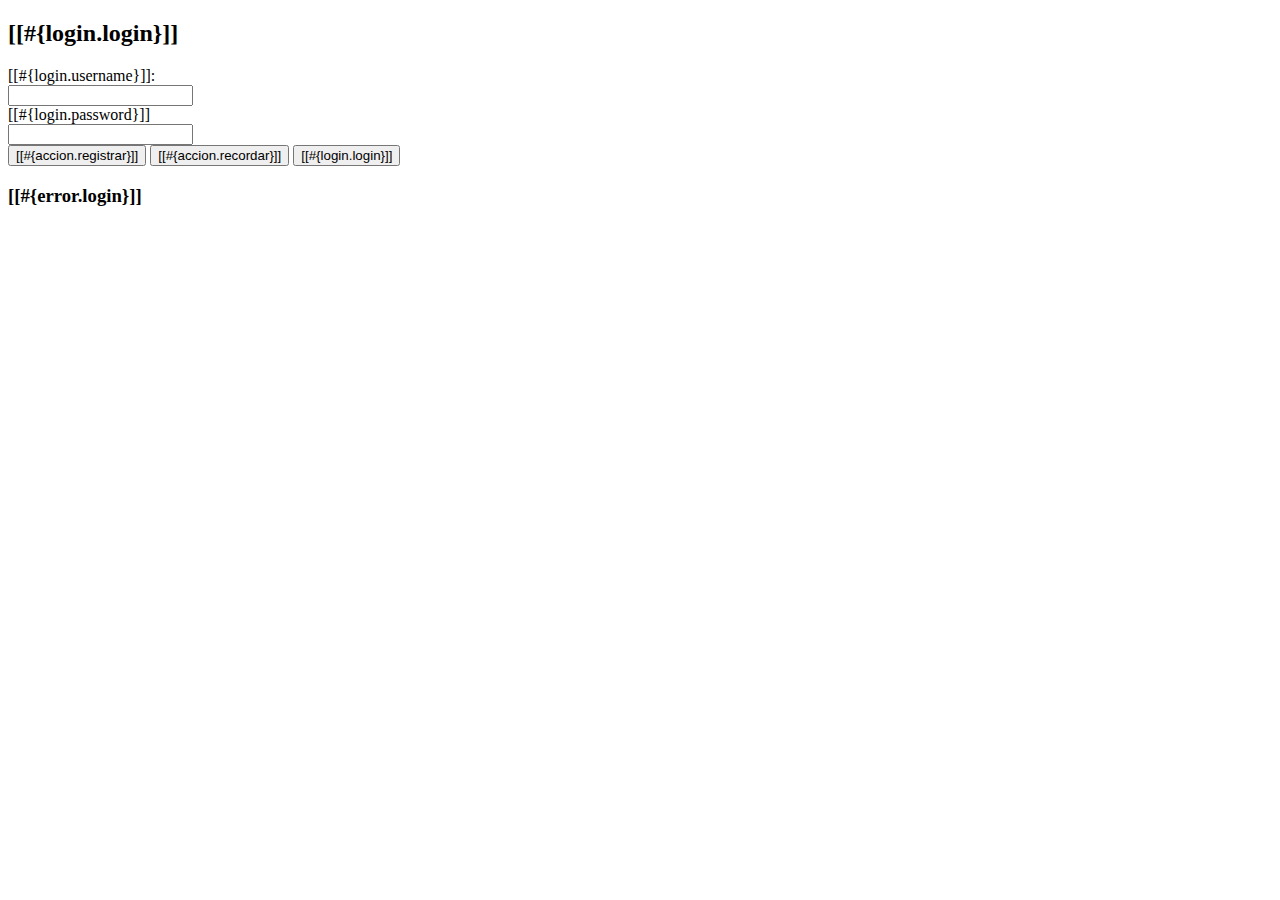
<file: src/main/resources/templates/login.html>
<!DOCTYPE html>
<html xmlns="http://www.w3.org/1999/xhtml"
      xmlns:th="http://wwww.thymeleaf.org">
    <head th:replace="~{layout/plantilla :: head}">
        <title>TechShop</title>
        <meta charset="UTF-8"/>
    </head>
    <body>
        <header th:replace="~{layout/plantilla :: header}"/>
        
        <div class="container my-5">
            <div class="row align-items-center"> 
                <div class="col-md-3"></div>
                <div class="col-md-6">
                    <div class="card">
                        <div class="card-header bg-success"><h2>[[#{login.login}]]</h2></div>
                        <div class="card-body">
                            <form method="POST" th:action="@{/login}">
                                <div class="form-group row my-3">
                                    <label class="col-md-5 my-auto" for="username"><i class="fas fa-user-lock"></i>[[#{login.username}]]:</label>
                                    <div class="col-md-7 my-auto">
                                        <input class="form-control" type="text" name="username" id="username"/></div></div>
                                <div class="form-group row my-3">
                                    <label class="col-md-5 my-auto" for="password"><i class="fas fa-key"></i>[[#{login.password}]]</label>
                                    <div class="col-md-7 my-auto"><input class="form-control" type="password" name="password" id="password"/></div></div>
                                <div class="card-footer col text-center">
                                    <button class="btn btn-primary" >
                                        <a th:href="@{/registro/nuevo}" class="btn"><i class="fas fa-user-plus"></i> [[#{accion.registrar}]]</a></button>
                                    <button class="btn btn-info" >                                        
                                        <a th:href="@{/registro/recordar}" class="btn"><i class="fas fa-envelope"></i> [[#{accion.recordar}]]</a></button>
                                    <button class="btn btn-success" type="submit">
                                        <span class="btn"><i class="fas fa-sign-in-alt"></i>
                                            [[#{login.login}]]</span></button>
                                </div>
                            </form>                            
                        </div>
                    </div>
                    <div th:if="${param.error != null}">
                        <h3>[[#{error.login}]]</h3>
                    </div>
                </div>
            </div>           
        </div>
        <footer th:replace="~{layout/plantilla :: footer}"/>
    </body>
</html>
</file>
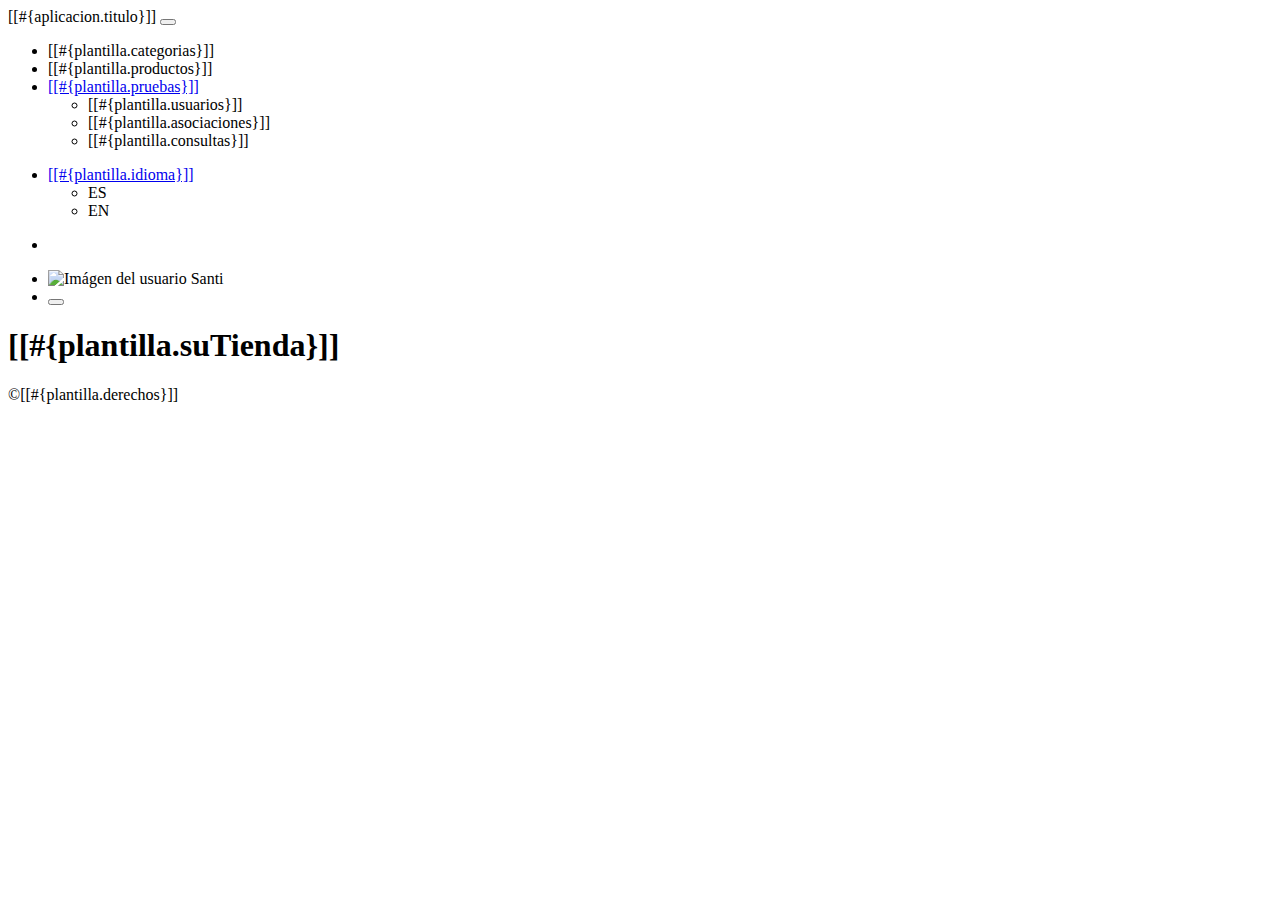
<file: src/main/resources/templates/layout/plantilla.html>
<!DOCTYPE html>
<html xmlns="http://www.w3.org/1999/xhtml"
      xmlns:th="http://www.thymeleaf.org"
      xmlns:sec="http://www.thymeleaf.org/thymeleaf-extras-springsecurity6">

    <head th:fragment="head">
        <title>TechShop</title>
        <meta charset="UTF-8"/>
        <link th:href="@{/webjars/bootstrap/css/bootstrap.min.css}" rel="stylesheet"/>
        <link th:href="@{/webjars/font-awesome/css/all.css}" rel="stylesheet"/>
        <script th:src="@{/webjars/jquery/jquery.min.js}"></script>
        <script th:src="@{/js/rutinas.js}"></script>
        <script th:src="@{/webjars/popper.js/umd/popper.min.js}"></script>
        <script th:src="@{/webjars/bootstrap/js/bootstrap.min.js}"></script>
    </head>
    <body>

        <header th:fragment="header" class="header">
            <nav class="navbar navbar-expand-sm navbar-dark bg-dark p-0">
                <div class="container">
                    <a th:href="@{/}" class="navbar-brand">[[#{aplicacion.titulo}]]</a>
                    <button class="navbar-toggler" data-bs-toggle="collapse" data-bs-target="#navbarCollapse">
                        <span class="navbar-toggler-icon"></span>
                    </button>
                    <div class="collapse navbar-collapse justify-content-between" id="navbarCollapse">
                        <ul class="navbar-nav" sec:authorize="hasRole('ROLE_ADMIN') or hasRole('ROLE_VENDEDOR')">
                            <li class="nav-item px-2"><a class="nav-link" th:href="@{/categoria/listado}">[[#{plantilla.categorias}]]</a></li>
                            <li class="nav-item px-2"><a class="nav-link" th:href="@{/producto/listado}">[[#{plantilla.productos}]]</a></li>                           
                            <li class="nav-item dropdown" sec:authorize="hasRole('ROLE_ADMIN')">
                                <a class="nav-link dropdown-toggle" 
                                   data-bs-toggle="dropdown" 
                                   href="#" 
                                   role="button" 
                                   aria-expanded="false">[[#{plantilla.pruebas}]]</a>
                                <ul class="dropdown-menu dropdown-menu-dark" sec:authorize="hasRole('ROLE_ADMIN')">
                                    <li><a class="dropdown-item" th:href="@{/usuario/listado}">[[#{plantilla.usuarios}]]</a></li>
                                    <li><a class="dropdown-item" th:href="@{/pruebas/listado}">[[#{plantilla.asociaciones}]]</a></li>
                                    <li><a class="dropdown-item" th:href="@{/pruebas/listado2}">[[#{plantilla.consultas}]]</a></li>                                    
                                </ul>
                            </li>                            
                        </ul>
                        <ul class="navbar-nav">
                            <li class="nav-item dropdown">
                                <a class="nav-link dropdown-toggle" data-bs-toggle="dropdown" href="#" role="button" aria-expanded="false">[[#{plantilla.idioma}]]</a>
                                <ul class="dropdown-menu dropdown-menu-dark">
                                    <li><a class="dropdown-item"  th:href="@{/(lang=es)}">ES</a></li>
                                    <li><a class="dropdown-item" th:href="@{/(lang=en)}">EN</a></li>
                                </ul>
                            </li>
                        </ul>
                        
                        <ul class="navbar-nav" sec:authorize="!isAuthenticated()">
                            <li class="nav-item">
                                <a class="nav-link" th:href="@{/login}">
                                    <i class="fas fa-sign-in-alt"></i>
                                </a>
                            </li>
                        </ul>
                        
                        <ul class="navbar-nav" sec:authorize="isAuthenticated()">
                            <li class="nav-item text-white my-auto">
                                <img th:src="@{${session.usuarioImagen}}"
                                     alt="Imágen del usuario"
                                     height="40"
                                     class="rounded-circle"/>
                                <span sec:authentication="name">Santi</span>
                            </li>
                            <li class="nav-item my-auto">
                                <form method="post" th:action="@{/logout}">
                                    <button class="btn btn-dark">
                                        <i class="fas fa-sign-out-alt"></i>
                                    </button>
                                    
                                </form>
                            </li>
                        </ul>
                        
                    </div>
                </div>
            </nav>
            <section id="main-header" class="py-2 bg-success text-white">
                <div class="container">
                    <div class="row">
                        <div class="col-md-6">
                            <h1><i class="fas fa-cog"></i> [[#{plantilla.suTienda}]]</h1>
                        </div>
                    </div>
                </div>
            </section>
        </header>

        <footer th:fragment="footer"
                class="bg-info text-white mt-5 p-2">
            <div class="container">
                <div class="col">
                    <p class="lead text-center">&COPY[[#{plantilla.derechos}]]</p>
                </div>
            </div>
        </footer>
    </body>
</html>
</file>
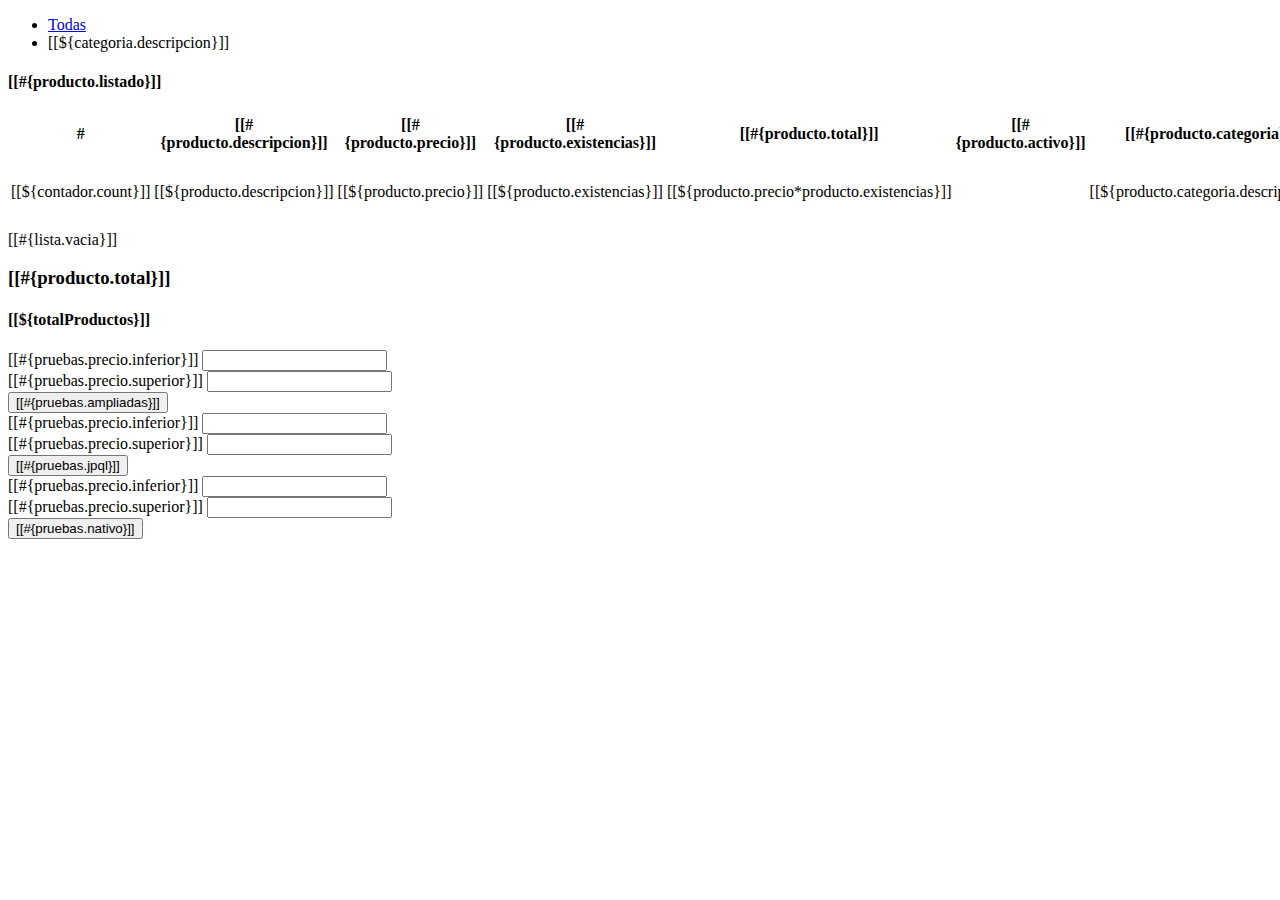
<file: src/main/resources/templates/pruebas/fragmentos.html>
<!DOCTYPE html>
<html xmlns="http://www.w3.org/1999/xhtml"
      xmlns:th="http://www.thymeleaf.org"
      xmlns:sec="http://www.thymeleaf.org/thymeleaf-extras-springsecurity6">
    <head th:replace="~{layout/plantilla :: head}">
        <title>TechShop</title>
    </head>
    <body>
        <!-- 1 Sección para crear el boton de agregar... llamará a una ventana modal-->
        <section th:fragment="categoriaTabs" class="py-4 mb-4 bg-light">
            <div class="container">
                <div class="row">
                    <ul class="nav nav-tabs">
                        <li class="nav-item">
                            <a class="nav-link" href="/pruebas/listado">Todas</a>
                        </li>
                        <li class="nav-item" th:each="categoria : ${categorias}">
                            <a class="nav-link" th:href="@{/pruebas/listado/}+${categoria.idCategoria}">[[${categoria.descripcion}]]</a>
                        </li>

                    </ul>
                </div>
            </div>
        </section>


        <!-- 2 Sección principal para mostrar la informaccion de la entidad producto -->
        <section th:fragment="listadoProductos" id="productos">
            <div class="container">
                <div class="row">
                    <div class="col-md-9">
                        <div class="card">
                            <div class="card-header">
                                <h4>[[#{producto.listado}]]</h4>
                            </div>
                            <div th:if="${productos != null and !productos.empty}">
                                <table class="table table-striped table-hover">
                                    <thead class="table-dark">
                                        <tr><th>#</th>
                                            <th>[[#{producto.descripcion}]]</th>
                                            <th>[[#{producto.precio}]]</th>
                                            <th>[[#{producto.existencias}]]</th>
                                            <th>[[#{producto.total}]]</th>
                                            <th>[[#{producto.activo}]]</th>
                                            <th>[[#{producto.categoria}]]</th>

                                            <th></th></tr>
                                    </thead>
                                    <tbody>
                                        <tr th:each="producto, contador : ${productos}">
                                            <td>[[${contador.count}]]</td>
                                            <td>[[${producto.descripcion}]]</td>
                                            <td>[[${producto.precio}]]</td>
                                            <td>[[${producto.existencias}]]</td>
                                            <td>[[${producto.precio*producto.existencias}]]</td>
                                            <td th:text="${producto.activo} ? 'Activa' : 'Inactiva'" />
                                            <td>[[${producto.categoria.descripcion}]]</td>
                                            <td><a th:href="@{/producto/eliminar/}+${producto.idProducto}"
                                                   class="btn btn-danger">
                                                    <i class="fas fa-trash"></i> [[#{accion.eliminar}]]</a>
                                                <a th:href="@{/producto/modificar/}+${producto.idProducto}"
                                                   class="btn btn-success">
                                                    <i class="fas fa-pencil"></i> [[#{accion.actualizar}]]</a></td></tr>
                                    </tbody>
                                </table>
                            </div>
                            <div class="text-center p-2" th:if="${productos == null or productos.empty}">
                                <span>[[#{lista.vacia}]]</span>
                            </div>
                        </div>
                    </div>
                    <div class="col-md-3">
                        <div class="card text-center bg-success text-white mb-3">
                            <div class="card-body">
                                <h3>[[#{producto.total}]]</h3>
                                <h4 class="fs-2"><i class="fas fa-users"></i> [[${totalProductos}]]</h4>
                            </div>
                        </div>
                    </div>
                </div>
            </div>
        </section>

        <!-- 3 Sección para crear los filtros -->
        <section th:fragment="filtros" class="bg-light">
            <div class="row py-2">
                <div class="col-md-1"></div>
                <div class="col-md-3">
                    <form method="POST" th:action="@{/pruebas/query1}" 
                          class="was-validated">
                        <div class="card">                            
                            <div class="card-body">
                                <div class="mb-3">
                                    <label for="precioInf">[[#{pruebas.precio.inferior}]]</label>
                                    <input type="number" class="form-control" 
                                           th:value="${precioInf}"
                                           th:name="precioInf" required="true"/>
                                </div>
                                <div class="mb-3">
                                    <label for="precioSup">[[#{pruebas.precio.superior}]]</label>
                                    <input type="number" class="form-control" 
                                           th:value="${precioSup}"
                                           th:name="precioSup" required="true"/>
                                </div>
                            </div>
                            <div class="card-footer text-center">
                                <button type="submit" class="btn btn-primary">
                                    <i class="fas fa-check"></i> [[#{pruebas.ampliadas}]]
                                </button>
                            </div>
                        </div>
                    </form>
                </div>   

                <div class="col-md-3">
                    <form method="POST" th:action="@{/pruebas/query2}" 
                          class="was-validated">
                        <div class="card">                            
                            <div class="card-body">
                                <div class="mb-3">
                                    <label for="precioInf">[[#{pruebas.precio.inferior}]]</label>
                                    <input type="number" class="form-control" 
                                           th:value="${precioInf}"
                                           th:name="precioInf" required="true"/>
                                </div>
                                <div class="mb-3">
                                    <label for="precioSup">[[#{pruebas.precio.superior}]]</label>
                                    <input type="number" class="form-control" 
                                           th:value="${precioSup}"
                                           th:name="precioSup" required="true"/>
                                </div>
                            </div>
                            <div class="card-footer text-center">
                                <button type="submit" class="btn btn-success">
                                    <i class="fas fa-check"></i> [[#{pruebas.jpql}]]
                                </button>
                            </div>
                        </div>
                    </form>
                </div>
                
                <div class="col-md-3">
                    <form method="POST" th:action="@{/pruebas/query3}" 
                          class="was-validated">
                        <div class="card">                            
                            <div class="card-body">
                                <div class="mb-3">
                                    <label for="precioInf">[[#{pruebas.precio.inferior}]]</label>
                                    <input type="number" class="form-control" 
                                           th:value="${precioInf}"
                                           th:name="precioInf" required="true"/>
                                </div>
                                <div class="mb-3">
                                    <label for="precioSup">[[#{pruebas.precio.superior}]]</label>
                                    <input type="number" class="form-control" 
                                           th:value="${precioSup}"
                                           th:name="precioSup" required="true"/>
                                </div>
                            </div>
                            <div class="card-footer text-center">
                                <button type="submit" class="btn btn-danger">
                                    <i class="fas fa-check"></i> [[#{pruebas.nativo}]]
                                </button>
                            </div>
                        </div>
                    </form>
                </div>
                
            </div>
        </section> 


    </body>
</html>
</file>
